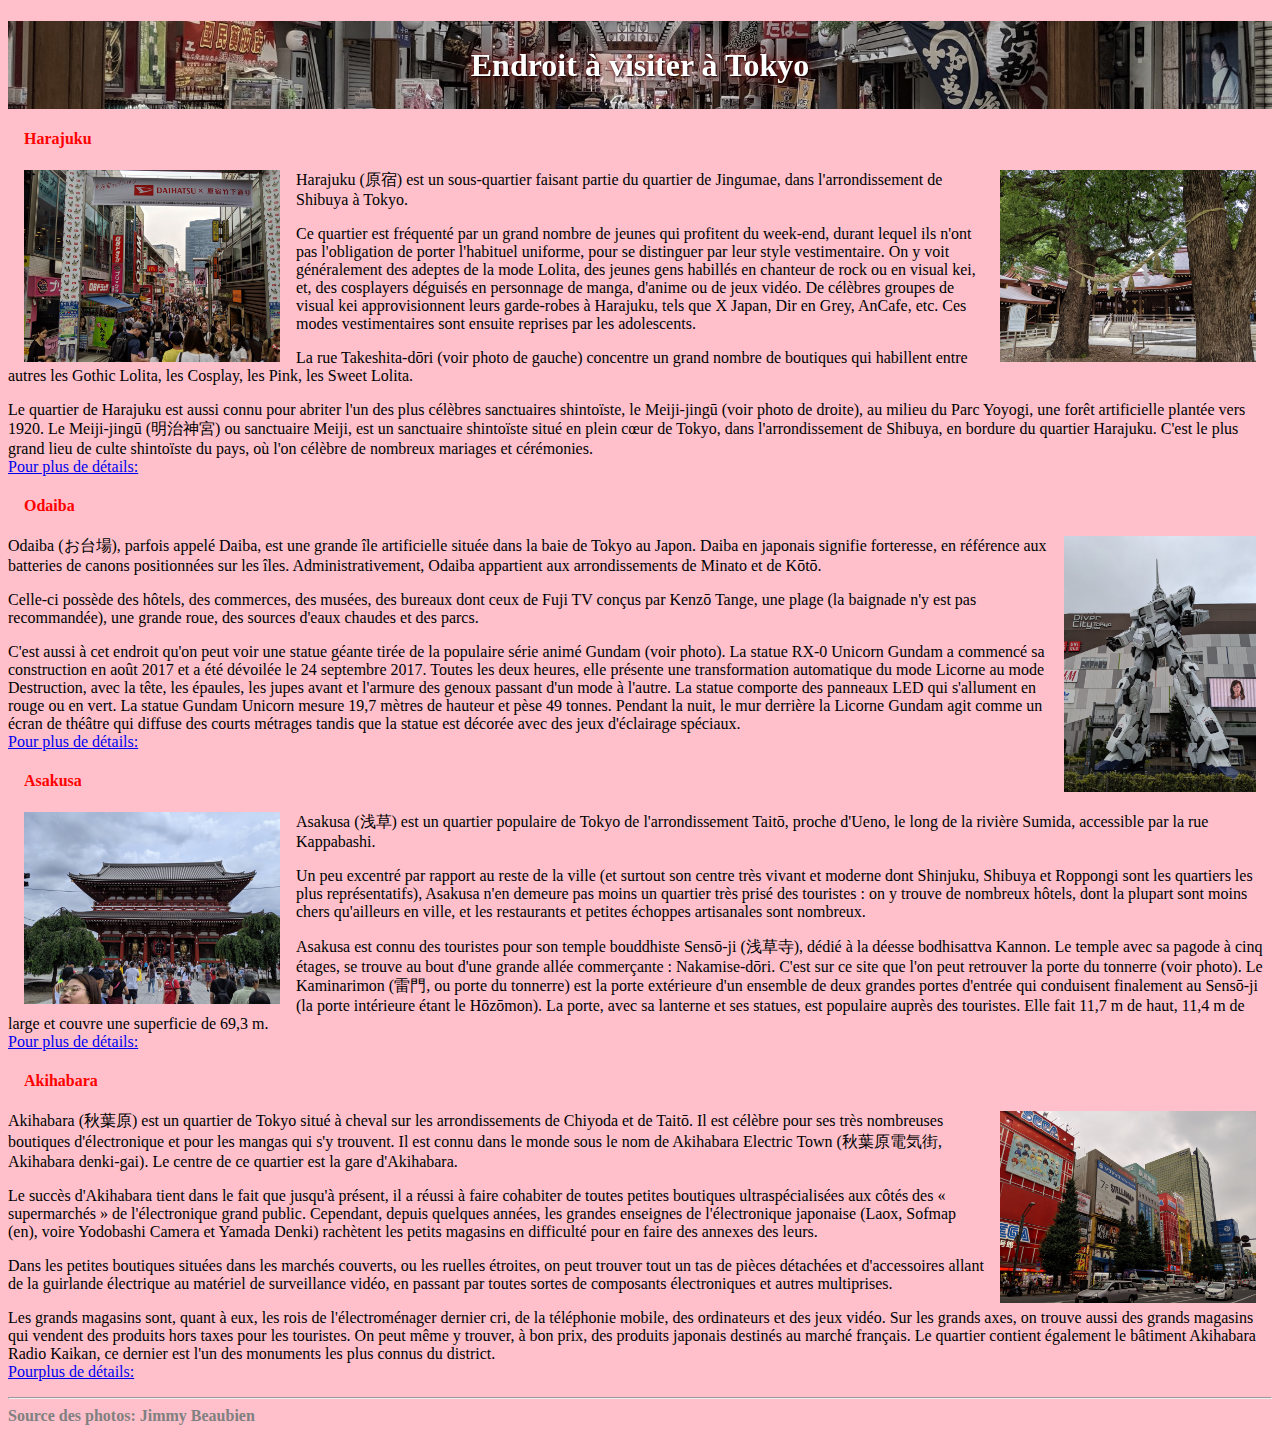
<file: tokyo.html>
<!--Zachary Aubin-->

<!DOCTYPE html>
<html lang="fr">

<head>
        <meta charset="UTF-8">
     <title>Endroit à visiter à Tokyo</title>
     <link rel="Stylesheet" href="style.css"/>
</head>

<body style = "background-color: pink;">

    <h1>
        Endroit à visiter à Tokyo
    </h1>
    
<!--Partie Harajuku-->
    <h4>
        Harajuku
    </h4>

    <img src="Image/harajuku.jpg" alt="Image d'une rue de Harajuku" style="float: left;"> 

    <a 
        href="https://fr.wikipedia.org/wiki/Meiji-jing%C5%AB" target="_blank">
            <img src="Image/meiji-jingu.jpg" alt="Deux arbres à Meiji-Jingu" style="float: right;"> 
    </a>

    <p>
        Harajuku (原宿) est un sous-quartier faisant partie du quartier de Jingumae, dans l'arrondissement de Shibuya à Tokyo.
    </p>
    
    <p> 
        Ce quartier est fréquenté par un grand nombre de jeunes qui profitent du week-end, durant lequel ils n'ont pas
        l'obligation de porter l'habituel uniforme, pour se distinguer par leur style vestimentaire. On y voit généralement
        des adeptes de la mode Lolita, des jeunes gens habillés en chanteur de rock ou en visual kei, et, des cosplayers
        déguisés en personnage de manga, d'anime ou de jeux vidéo. De célèbres groupes de visual kei approvisionnent leurs
        garde-robes à Harajuku, tels que X Japan, Dir en Grey, AnCafe, etc. Ces modes vestimentaires sont ensuite reprises
        par les adolescents.
    </p>

    <p>
        La rue Takeshita-dōri (voir photo de gauche) concentre un grand nombre de boutiques qui habillent entre autres les
        Gothic Lolita, les Cosplay, les Pink, les Sweet Lolita.
    </p>
    <p>
        Le quartier de Harajuku est aussi connu pour abriter l'un des plus célèbres sanctuaires shintoïste, le Meiji-jingū
        (voir photo de droite), au milieu du Parc Yoyogi, une forêt artificielle plantée vers 1920. Le Meiji-jingū (明治神宮) ou
        sanctuaire Meiji, est un sanctuaire shintoïste situé en plein cœur de Tokyo, dans l'arrondissement de Shibuya, en
        bordure du quartier Harajuku.
        C'est le plus grand lieu de culte shintoïste du pays, où l'on célèbre de nombreux mariages et cérémonies.<br>
        <a 
            href="https://fr.wikipedia.org/wiki/Harajuku">Pour plus de détails: 
        </a>
    </p>

<!--Partie Odaiba-->
    <h4>
        Odaiba
    </h4>

    <a 
        href="https://en.wikipedia.org/wiki/Statue_of_Unicorn_Gundam" target="_blank">
            <img src="Image/gundam.jpg" alt="Grande statue de gundam" style="float: right;">
    </a>

    <p>
        Odaiba (お台場), parfois appelé Daiba, est une grande île artificielle située dans la baie de Tokyo au Japon. Daiba en
        japonais signifie forteresse, en référence aux batteries de canons positionnées sur les îles. Administrativement,
        Odaiba appartient aux arrondissements de Minato et de Kōtō.
    </p>

    <p>
        Celle-ci possède des hôtels, des commerces, des musées, des bureaux dont ceux de Fuji TV conçus par Kenzō Tange, une
        plage (la baignade n'y est pas recommandée), une grande roue, des sources d'eaux chaudes et des parcs.
    </p>

    <p>
        C'est aussi à cet endroit qu'on peut voir une statue géante tirée de la populaire série animé Gundam (voir photo).
        La statue RX-0 Unicorn Gundam a commencé sa construction en août 2017 et a été dévoilée le 24 septembre 2017.
        Toutes les deux heures, elle présente une transformation automatique du mode Licorne au mode Destruction, avec la
        tête, les épaules, les jupes avant et l'armure des genoux passant d'un mode à l'autre. La statue comporte des
        panneaux LED qui s'allument en rouge ou en vert. La statue Gundam Unicorn mesure 19,7 mètres de hauteur et pèse 49
        tonnes. Pendant la nuit, le mur derrière la Licorne Gundam agit comme un écran de théâtre qui diffuse des courts
        métrages tandis que la statue est décorée avec des jeux d'éclairage spéciaux.<br>
        <a
            href="https://fr.wikipedia.org/wiki/Odaiba">Pour plus de détails: 
        </a>
    </p>

<!--Partie Asakusa-->
    <h4>
        Asakusa
    </h4>
    
    <a
        href="https://fr.wikipedia.org/wiki/Kaminarimon" target="_blank">
            <img src="Image/kaminarimon.jpg" alt="Imae du temple Kaminarimon" style="float: left;">
    </a>

    <p>
        Asakusa (浅草) est un quartier populaire de Tokyo de l'arrondissement Taitō, proche d'Ueno, le long de la rivière
        Sumida, accessible par la rue Kappabashi.
    </p>

    <p>
        Un peu excentré par rapport au reste de la ville (et surtout son centre très vivant et moderne dont Shinjuku,
        Shibuya et Roppongi sont les quartiers les plus représentatifs), Asakusa n'en demeure pas moins un quartier très
        prisé des touristes : on y trouve de nombreux hôtels, dont la plupart sont moins chers qu'ailleurs en ville, et les
        restaurants et petites échoppes artisanales sont nombreux.
    </p>
     
    <p>
        Asakusa est connu des touristes pour son temple bouddhiste Sensō-ji (浅草寺), dédié à la déesse bodhisattva Kannon. Le
        temple avec sa pagode à cinq étages, se trouve au bout d'une grande allée commerçante : Nakamise-dōri. C'est sur ce
        site que l'on peut retrouver la porte du tonnerre (voir photo). Le Kaminarimon (雷門, ou porte du tonnerre) est la
        porte extérieure d'un ensemble de deux grandes portes d'entrée qui conduisent finalement au Sensō-ji (la porte
        intérieure étant le Hōzōmon). La porte, avec sa lanterne et ses statues, est populaire auprès des touristes. Elle
        fait 11,7 m de haut, 11,4 m de large et couvre une superficie de 69,3 m.<br>
        <a
            href="https://fr.wikipedia.org/wiki/Asakusa">Pour plus de détails: 
        </a>
    </p>

<!--Parie Akihabara-->
    <h4>
        Akihabara
    </h4>

    <img src="Image/akihabara.jpg" alt="Photo à Akihabara de plusieur batiments" style="float: right;">

    <p>
        Akihabara (秋葉原) est un quartier de Tokyo situé à cheval sur les arrondissements de Chiyoda et de Taitō. Il est
        célèbre pour ses très nombreuses boutiques d'électronique et pour les mangas qui s'y trouvent. Il est connu dans le
        monde sous le nom de Akihabara Electric Town (秋葉原電気街, Akihabara denki-gai). Le centre de ce quartier est la gare
        d'Akihabara.
    </p>

    <p>
        Le succès d'Akihabara tient dans le fait que jusqu'à présent, il a réussi à faire cohabiter de toutes petites
        boutiques ultraspécialisées aux côtés des « supermarchés » de l'électronique grand public. Cependant, depuis
        quelques années, les grandes enseignes de l'électronique japonaise (Laox, Sofmap (en), voire Yodobashi Camera et
        Yamada Denki) rachètent les petits magasins en difficulté pour en faire des annexes des leurs.
    </p>

    <p>
        Dans les petites boutiques situées dans les marchés couverts, ou les ruelles étroites, on peut trouver tout un tas
        de pièces détachées et d'accessoires allant de la guirlande électrique au matériel de surveillance vidéo, en passant
        par toutes sortes de composants électroniques et autres multiprises.
    </p>

    <p>
        Les grands magasins sont, quant à eux, les rois de l'électroménager dernier cri, de la téléphonie mobile, des
        ordinateurs et des jeux vidéo. Sur les grands axes, on trouve aussi des grands magasins qui vendent des produits
        hors taxes pour les touristes. On peut même y trouver, à bon prix, des produits japonais destinés au marché
        français. Le quartier contient également le bâtiment Akihabara Radio Kaikan, ce dernier est l'un des monuments les
        plus connus du district.<br>
        <a
            href="https://fr.wikipedia.org/wiki/Akihabara">Pourplus de détails:
        </a>
    </p>
    <p>
        <hr>
            <strong>Source des photos: Jimmy Beaubien</strong>
    
</body>
</html>
</file>
<file: style.css>
h1  {
    color: white;
    text-shadow: 1px 1px 2px black, 0 0 1em red, 0 0 0.2em red;
    filter: grayscale(0.5);
    text-align: center;

    background-image:url("Image/banniere.jpg");
    background-position: center;
    background-size: cover;
    padding-top: 2%;
    padding-bottom: 2%;
    }

h4  {
    padding-right: 16px;
    color: red;
    padding-left: 16px;
    }

img {
    max-height: 256px;
    max-width: 256px;
    padding-right: 16px;
    padding-left: 16px;
    }

strong  {
    color: grey;
        }
</file>
